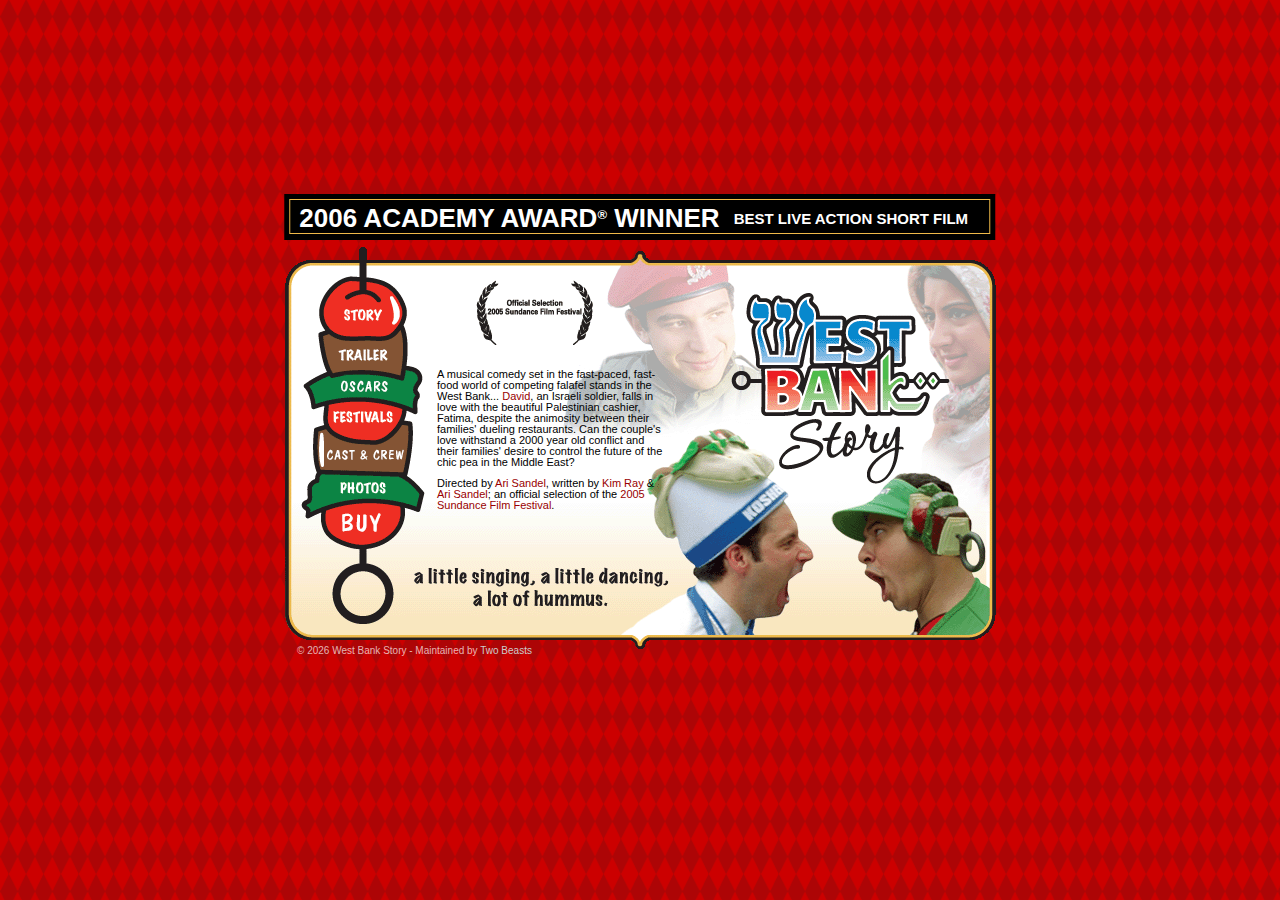
<file: index.html>
<!DOCTYPE html>
<html lang="en">
<head>
  <meta charset="utf-8">
  <meta http-equiv="X-UA-Compatible" content="IE=edge,chrome=1">
  <meta name="viewport" content="width=device-width,initial-scale=1">

  <title>West Bank Story</title>

  <!--  Essential META Tags -->
  <meta property="og:title" content="West Bank Story">
  <meta property="og:description" content="Website for West Bank Story, a musical comedy set in the fast-paced, fast-food world of competing falafel stands in the West Bank.">
  <meta property="og:image" content="./images/social_media_share.png">
  <meta property="og:url" content="https://westbankstory.com">
  <meta name="twitter:card" content="summary_large_image">


  <!--  Non-Essential, But Recommended -->
  <meta property="og:site_name" content="West Bank Story">
  <meta name="twitter:image:alt" content="West Bank Story">

  <link rel="stylesheet" href="css/style.css">

  <!--[if IE]>
    <script src="http://html5shiv.googlecode.com/svn/trunk/html5.js"></script>
  <![endif]-->
</head>

<body>
  <main>
    <div class="content-wrapper">

      <div class="banner">
        <div class="banner-content">
          <h2>2006 ACADEMY AWARD<sup>&reg;</sup> WINNER</h2><h3>BEST LIVE ACTION SHORT FILM</h3>
        </div>
      </div>

      <img class="content-background" src="./images/index_content.gif" alt="Site Background and Navigation" usemap="#navigation" />
      <map name="navigation">
        <area alt="Story" shape="rect" coords="50, 64, 117, 81" href="story.html">
        <area alt="Trailer" shape="rect" coords="60, 102, 121, 121" href="https://www.youtube.com/watch?v=M18vvLliJNU" target="_blank" rel="noopener">
        <area alt="Oscars" shape="rect" coords="50, 134, 130, 152" href="oscars.html">
        <area alt="Festivals" shape="rect" coords="55, 163, 126, 182" href="festivals.html">
        <area alt="Cast and Crew" shape="rect" coords="43, 204, 135, 222" href="http://www.imdb.com/title/tt0438575/fullcredits/" target="_blank" rel="noopener">
        <area alt="Photos" shape="rect" coords="60, 237, 119, 253" href="photos.html">
        <area alt="Buy" shape="rect" coords="55, 265, 124, 286" href="https://itunes.apple.com/us/movie/west-bank-story/id503678649" target="_blank" rel="noopener">
        <area alt="Festivals" shape="rect" coords="190, 31, 335, 108" href="festivals.html">
      </map>

      <div class="content">

        <a href="/"><img class="logo" src="./images/logo.png" alt="West Bank Story Logo" /></a>

        <nav>
          <ul>
            <li><a href="story.html">Story</a></li>
            <li><a href="trailer.html">Trailer</a></li>
            <li><a href="oscars.html">Oscars</a></li>
            <li><a href="festivals.html">Festivals</a></li>
            <li><a href="http://www.imdb.com/title/tt0438575/fullcredits/" target="_blank" rel="noopener">Cast &amp; Crew</a></li>
            <li><a href="photos.html">Photos</a></li>
            <li><a href="https://itunes.apple.com/us/movie/west-bank-story/id503678649" target="_blank" rel="noopener">Buy</a></li>
          </ul>
        </nav>

        <p>A musical comedy set in the fast-paced, fast-food world of competing falafel stands in the West Bank... <a href="http://www.imdb.com/name/nm1797112/?ref_=ttfc_fc_cl_t1" target="_blank" rel="noopener">David</a>, an Israeli soldier, falls in love with the beautiful Palestinian cashier, Fatima, despite the animosity between their families' dueling restaurants. Can the couple's love withstand a 2000 year old conflict and their families' desire to control the future of the chic pea in the Middle East?</p>

        <p>Directed by <a href="http://www.imdb.com/name/nm1847738/?ref_=ttfc_fc_dr1" target="_blank" rel="noopener">Ari Sandel</a>, written by <a href="http://www.imdb.com/name/nm1640828/?ref_=ttfc_fc_wr1" target="_blank" rel="noopener">Kim Ray</a> &amp; <a href="http://www.imdb.com/name/nm1847738/?ref_=ttfc_fc_dr1" target="_blank" rel="noopener">Ari Sandel</a>; an official selection of the <a href="festivals.html">2005 Sundance Film Festival</a>.</p>
      </div>

      <div class="copyright">
        &copy; <script type="text/javascript"> document.write(new Date().getFullYear());</script> West Bank Story - Maintained by <a href="https://twobeasts.co" target="_blank" rel="noopener">Two Beasts</a>
      </div>
    </div>
  </main>
</body>
</html>
</file>
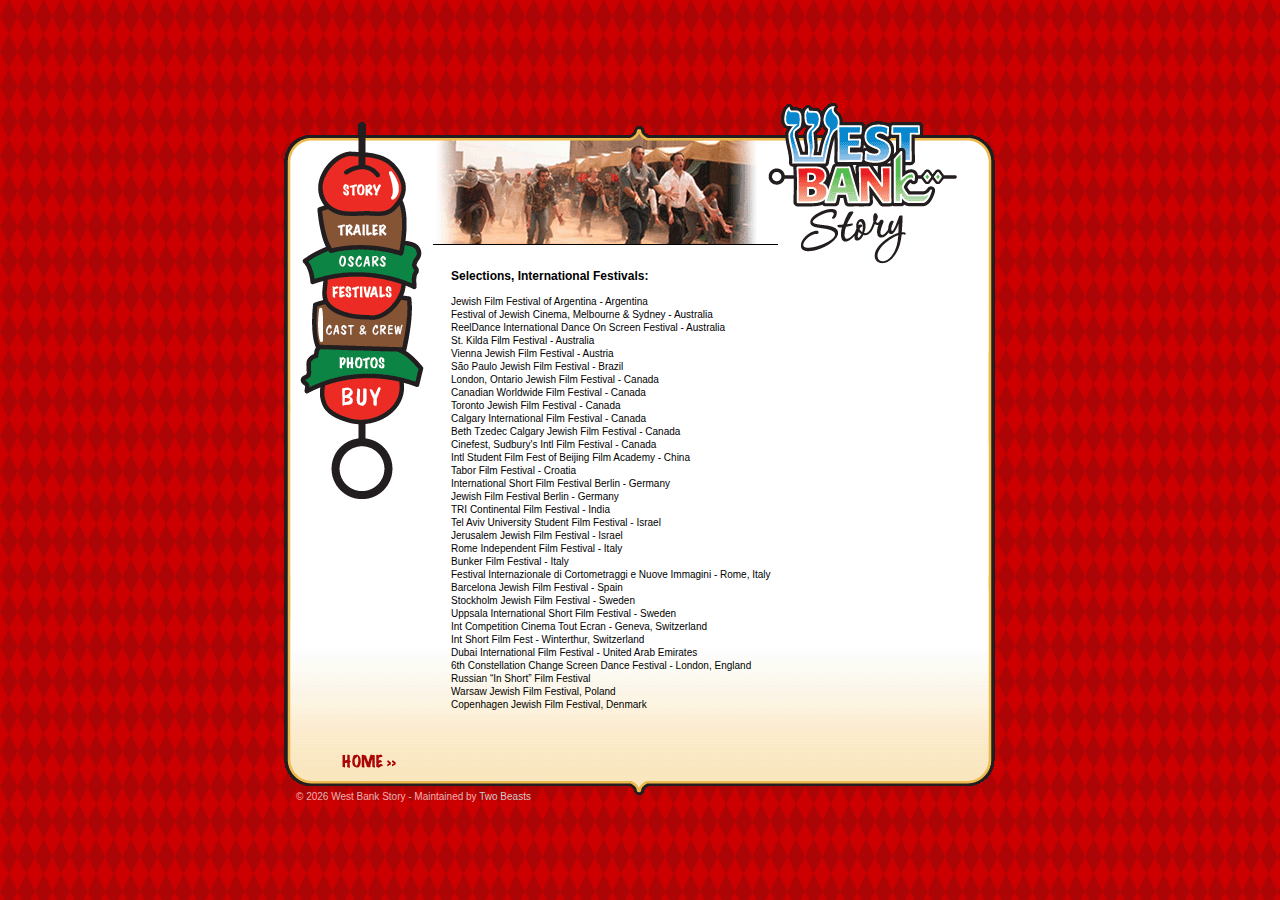
<file: festivals-international.html>
<!DOCTYPE html>
<html lang="en">
<head>
  <meta charset="utf-8">
  <meta http-equiv="X-UA-Compatible" content="IE=edge,chrome=1">
  <meta name="viewport" content="width=device-width,initial-scale=1">

  <title>International Festivals | West Bank Story</title>

  <!--  Essential META Tags -->
  <meta property="og:title" content="International Festivals | West Bank Story">
  <meta property="og:description" content="Website for West Bank Story, a musical comedy set in the fast-paced, fast-food world of competing falafel stands in the West Bank.">
  <meta property="og:image" content="./images/social_media_share.png">
  <meta property="og:url" content="https://westbankstory.com">
  <meta name="twitter:card" content="summary_large_image">


  <!--  Non-Essential, But Recommended -->
  <meta property="og:site_name" content="West Bank Story">
  <meta name="twitter:image:alt" content="West Bank Story">

  <link rel="stylesheet" href="css/style.css">

  <!--[if IE]>
    <script src="http://html5shiv.googlecode.com/svn/trunk/html5.js"></script>
  <![endif]-->
</head>

<body>
  <main>
    <div class="content-wrapper">
      <img class="content-background" src="./images/subpage_content.gif" alt="Site Background and Navigation" usemap="#navigation" />
      <map name="navigation">
        <area alt="Story" shape="rect" coords="50, 84, 117, 111" href="story.html">
        <area alt="Trailer" shape="rect" coords="60, 122, 121, 141" href="https://www.youtube.com/watch?v=M18vvLliJNU" target="_blank" rel="noopener">
        <area alt="Oscars" shape="rect" coords="50, 154, 130, 172" href="oscars.html">
        <area alt="Festivals" shape="rect" coords="55, 183, 126, 202" href="festivals.html">
        <area alt="Cast and Crew" shape="rect" coords="43, 224, 135, 242" href="http://www.imdb.com/title/tt0438575/fullcredits/" target="_blank" rel="noopener">
        <area alt="Photos" shape="rect" coords="60, 257, 119, 273" href="photos.html">
        <area alt="Buy" shape="rect" coords="55, 285, 124, 306" href="https://itunes.apple.com/us/movie/west-bank-story/id503678649" target="_blank" rel="noopener">
        <area alt="Festivals" shape="rect" coords="190, 51, 335, 128" href="festivals.html">
        <area shape="rect" coords="55, 645, 129, 675" href="/">
      </map>

      <div class="content content-sub-page festivals">

        <a href="/"><img class="logo" src="./images/logo.png" alt="West Bank Story Logo" /></a>

        <nav>
          <ul>
            <li><a href="story.html">Story</a></li>
            <li><a href="trailer.html">Trailer</a></li>
            <li><a href="oscars.html">Oscars</a></li>
            <li><a class="active" href="festivals.html">Festivals</a></li>
            <li><a href="http://www.imdb.com/title/tt0438575/fullcredits/" target="_blank" rel="noopener">Cast &amp; Crew</a></li>
            <li><a href="photos.html">Photos</a></li>
            <li><a href="https://itunes.apple.com/us/movie/west-bank-story/id503678649" target="_blank" rel="noopener">Buy</a></li>
          </ul>
        </nav>

        <p><strong>Selections, International Festivals:</strong></p>

        <table width="100%" class="two-column-table">
          <tbody>
            <tr>
              <td>
                Jewish Film Festival of Argentina - Argentina<br/>
                Festival of Jewish Cinema, Melbourne &amp; Sydney - Australia<br/> 
                ReelDance International Dance On Screen Festival - Australia<br/>
                St. Kilda Film Festival - Australia<br/>
                Vienna Jewish Film Festival - Austria<br/>
                São Paulo Jewish Film Festival - Brazil<br/>
                London, Ontario Jewish Film Festival - Canada<br/>
                Canadian Worldwide Film Festival - Canada<br/>
                Toronto Jewish Film Festival - Canada<br/>
                Calgary International Film Festival - Canada<br/>
                Beth Tzedec Calgary Jewish Film Festival - Canada<br/>
                Cinefest, Sudbury's Intl Film Festival - Canada <br/>
                Intl Student Film Fest of Beijing Film Academy - China<br/>
                Tabor Film Festival - Croatia<br/>
                International Short Film Festival Berlin - Germany<br/>
                Jewish Film Festival Berlin - Germany<br/>
                TRI Continental Film Festival - India <br/>
                Tel Aviv University Student Film Festival - Israel<br/>
                Jerusalem Jewish Film Festival - Israel <br/>
                Rome Independent Film Festival - Italy<br/>
                Bunker Film Festival - Italy<br/>
                Festival Internazionale di Cortometraggi e Nuove Immagini - Rome, Italy<br/>
                Barcelona Jewish Film Festival - Spain <br/>
                Stockholm Jewish Film Festival - Sweden<br/>
                Uppsala International Short Film Festival - Sweden<br/>
                Int Competition Cinema Tout Ecran - Geneva, Switzerland <br/>
                Int Short Film Fest - Winterthur, Switzerland <br/>
                Dubai International Film Festival - United Arab Emirates<br/>
                6th Constellation Change Screen Dance Festival - London, England<br/>
                Russian “In Short” Film Festival<br/>
                Warsaw Jewish Film Festival, Poland<br/>
                Copenhagen Jewish Film Festival, Denmark
              </td>
            </tr>
          </tbody>
        </table>
      </div>

      <div class="copyright">
        &copy; <script type="text/javascript"> document.write(new Date().getFullYear());</script> West Bank Story - Maintained by <a href="https://twobeasts.co" target="_blank" rel="noopener">Two Beasts</a>
      </div>
    </div>
  </main>
</body>
</html>
</file>
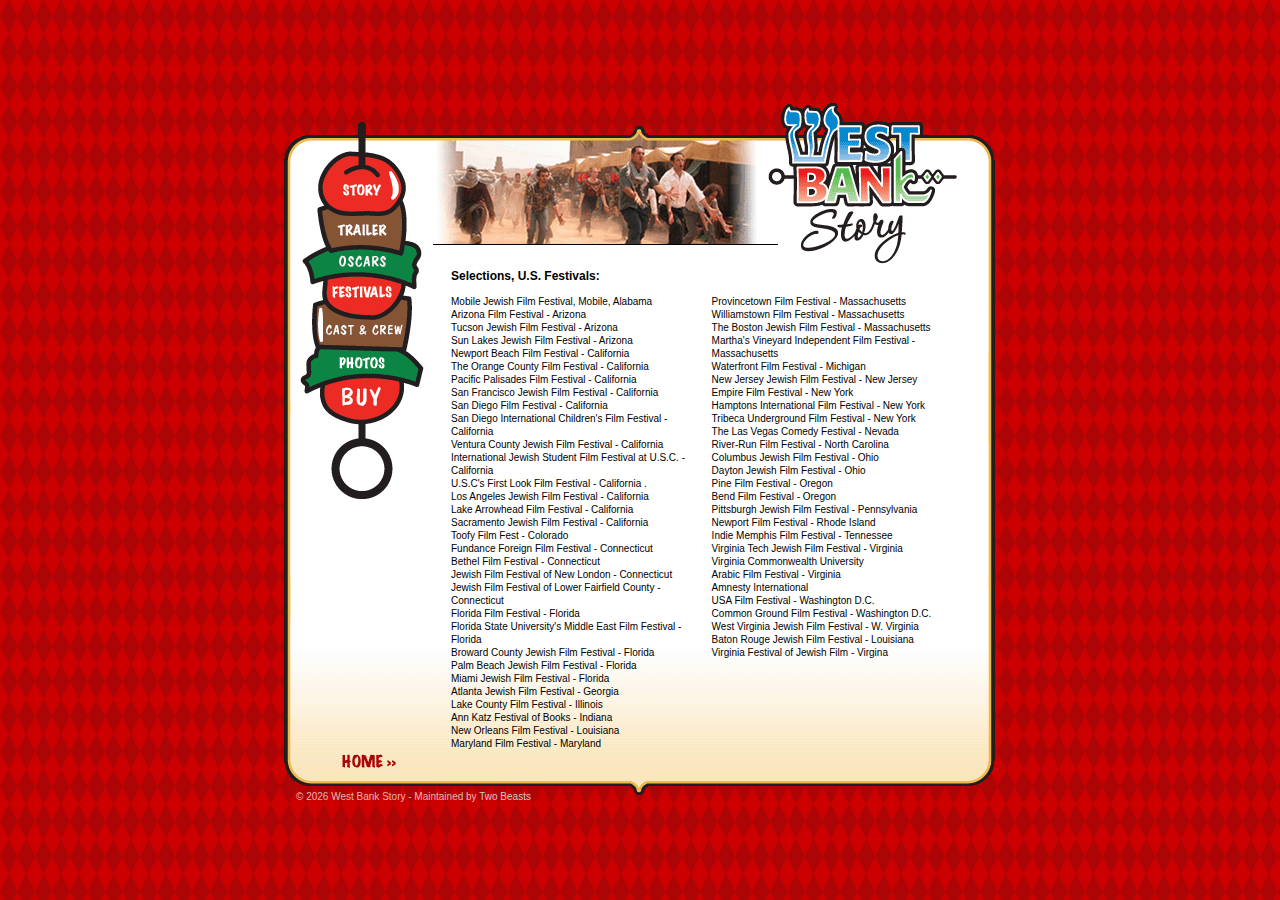
<file: festivals-us.html>
<!DOCTYPE html>
<html lang="en">
<head>
  <meta charset="utf-8">
  <meta http-equiv="X-UA-Compatible" content="IE=edge,chrome=1">
  <meta name="viewport" content="width=device-width,initial-scale=1">

  <title>U.S. Festivals | West Bank Story</title>

  <!--  Essential META Tags -->
  <meta property="og:title" content="U.S. Festivals | West Bank Story">
  <meta property="og:description" content="Website for West Bank Story, a musical comedy set in the fast-paced, fast-food world of competing falafel stands in the West Bank.">
  <meta property="og:image" content="./images/social_media_share.png">
  <meta property="og:url" content="https://westbankstory.com">
  <meta name="twitter:card" content="summary_large_image">


  <!--  Non-Essential, But Recommended -->
  <meta property="og:site_name" content="West Bank Story">
  <meta name="twitter:image:alt" content="West Bank Story">

  <link rel="stylesheet" href="css/style.css">

  <!--[if IE]>
    <script src="http://html5shiv.googlecode.com/svn/trunk/html5.js"></script>
  <![endif]-->
</head>

<body>
  <main>
    <div class="content-wrapper">
      <img class="content-background" src="./images/subpage_content.gif" alt="Site Background and Navigation" usemap="#navigation" />
      <map name="navigation">
        <area alt="Story" shape="rect" coords="50, 84, 117, 111" href="story.html">
        <area alt="Trailer" shape="rect" coords="60, 122, 121, 141" href="https://www.youtube.com/watch?v=M18vvLliJNU" target="_blank" rel="noopener">
        <area alt="Oscars" shape="rect" coords="50, 154, 130, 172" href="oscars.html">
        <area alt="Festivals" shape="rect" coords="55, 183, 126, 202" href="festivals.html">
        <area alt="Cast and Crew" shape="rect" coords="43, 224, 135, 242" href="http://www.imdb.com/title/tt0438575/fullcredits/" target="_blank" rel="noopener">
        <area alt="Photos" shape="rect" coords="60, 257, 119, 273" href="photos.html">
        <area alt="Buy" shape="rect" coords="55, 285, 124, 306" href="https://itunes.apple.com/us/movie/west-bank-story/id503678649" target="_blank" rel="noopener">
        <area alt="Festivals" shape="rect" coords="190, 51, 335, 128" href="festivals.html">
        <area shape="rect" coords="55, 645, 129, 675" href="/">
      </map>

      <div class="content content-sub-page festivals">

        <a href="/"><img class="logo" src="./images/logo.png" alt="West Bank Story Logo" /></a>

        <nav>
          <ul>
            <li><a href="story.html">Story</a></li>
            <li><a href="trailer.html">Trailer</a></li>
            <li><a href="oscars.html">Oscars</a></li>
            <li><a class="active" href="festivals.html">Festivals</a></li>
            <li><a href="http://www.imdb.com/title/tt0438575/fullcredits/" target="_blank" rel="noopener">Cast &amp; Crew</a></li>
            <li><a href="photos.html">Photos</a></li>
            <li><a href="https://itunes.apple.com/us/movie/west-bank-story/id503678649" target="_blank" rel="noopener">Buy</a></li>
          </ul>
        </nav>

        <p><strong>Selections, U.S. Festivals:</strong></p>

        <table width="100%" class="two-column-table">
          <tbody>
            <tr>
              <td>
                Mobile Jewish Film Festival, Mobile, Alabama<br/>
                Arizona Film Festival - Arizona<br/>
                Tucson Jewish Film Festival - Arizona<br/>
                Sun Lakes Jewish Film Festival - Arizona <br/>
                Newport Beach Film Festival - California<br/>
                The Orange County Film Festival - California<br/>
                Pacific Palisades Film Festival - California<br/>
                San Francisco Jewish Film Festival - California<br/>
                San Diego Film Festival - California<br/>
                San Diego International Children's Film Festival - California<br/>
                Ventura County Jewish Film Festival - California<br/>
                International Jewish Student Film Festival at U.S.C. - California<br/>
                U.S.C's First Look Film Festival - California .<br/>
                Los Angeles Jewish Film Festival - California<br/>
                Lake Arrowhead Film Festival - California<br/>
                Sacramento Jewish Film Festival - California<br/>
                Toofy Film Fest - Colorado<br/>
                Fundance Foreign Film Festival - Connecticut<br/>
                Bethel Film Festival - Connecticut<br/>
                Jewish Film Festival of New London - Connecticut<br/>
                Jewish Film Festival of Lower Fairfield County - Connecticut <br/>
                Florida Film Festival - Florida<br/>
                Florida State University's Middle East Film Festival - Florida<br/> 
                Broward County Jewish Film Festival - Florida<br/>
                Palm Beach Jewish Film Festival - Florida<br/>
                Miami Jewish Film Festival - Florida<br/>
                Atlanta Jewish Film Festival - Georgia<br/>
                Lake County Film Festival - Illinois<br/>
                Ann Katz Festival of Books - Indiana<br/>
                New Orleans Film Festival - Louisiana<br/>
                Maryland Film Festival - Maryland
              </td>
              <td>
                Provincetown Film Festival - Massachusetts<br/>
                Williamstown Film Festival - Massachusetts <br/>
                The Boston Jewish Film Festival - Massachusetts<br/>
                Martha's Vineyard Independent Film Festival - Massachusetts<br/>
                Waterfront Film Festival - Michigan<br/>
                New Jersey Jewish Film Festival - New Jersey<br/>
                Empire Film Festival - New York<br/>
                Hamptons International Film Festival - New York<br/>
                Tribeca Underground Film Festival - New York<br/>
                The Las Vegas Comedy Festival - Nevada<br/>
                River-Run Film Festival - North Carolina<br/>
                Columbus Jewish Film Festival - Ohio<br/>
                Dayton Jewish Film Festival - Ohio<br/>
                Pine Film Festival - Oregon<br/>
                Bend Film Festival - Oregon<br/>
                Pittsburgh Jewish Film Festival - Pennsylvania<br/>
                Newport Film Festival - Rhode Island<br/>
                Indie Memphis Film Festival - Tennessee<br/>
                Virginia Tech Jewish Film Festival - Virginia<br/>
                Virginia Commonwealth University<br/>
                Arabic Film Festival - Virginia<br/>
                Amnesty International<br/>
                USA Film Festival - Washington D.C.<br/>
                Common Ground Film Festival - Washington D.C.<br/>
                West Virginia Jewish Film Festival - W. Virginia<br/>
                Baton Rouge Jewish Film Festival - Louisiana<br/>
                Virginia Festival of Jewish Film - Virgina
              </td>
            </tr>
          </tbody>
        </table>
      </div>

      <div class="copyright">
        &copy; <script type="text/javascript"> document.write(new Date().getFullYear());</script> West Bank Story - Maintained by <a href="https://twobeasts.co" target="_blank" rel="noopener">Two Beasts</a>
      </div>
    </div>
  </main>
</body>
</html>
</file>
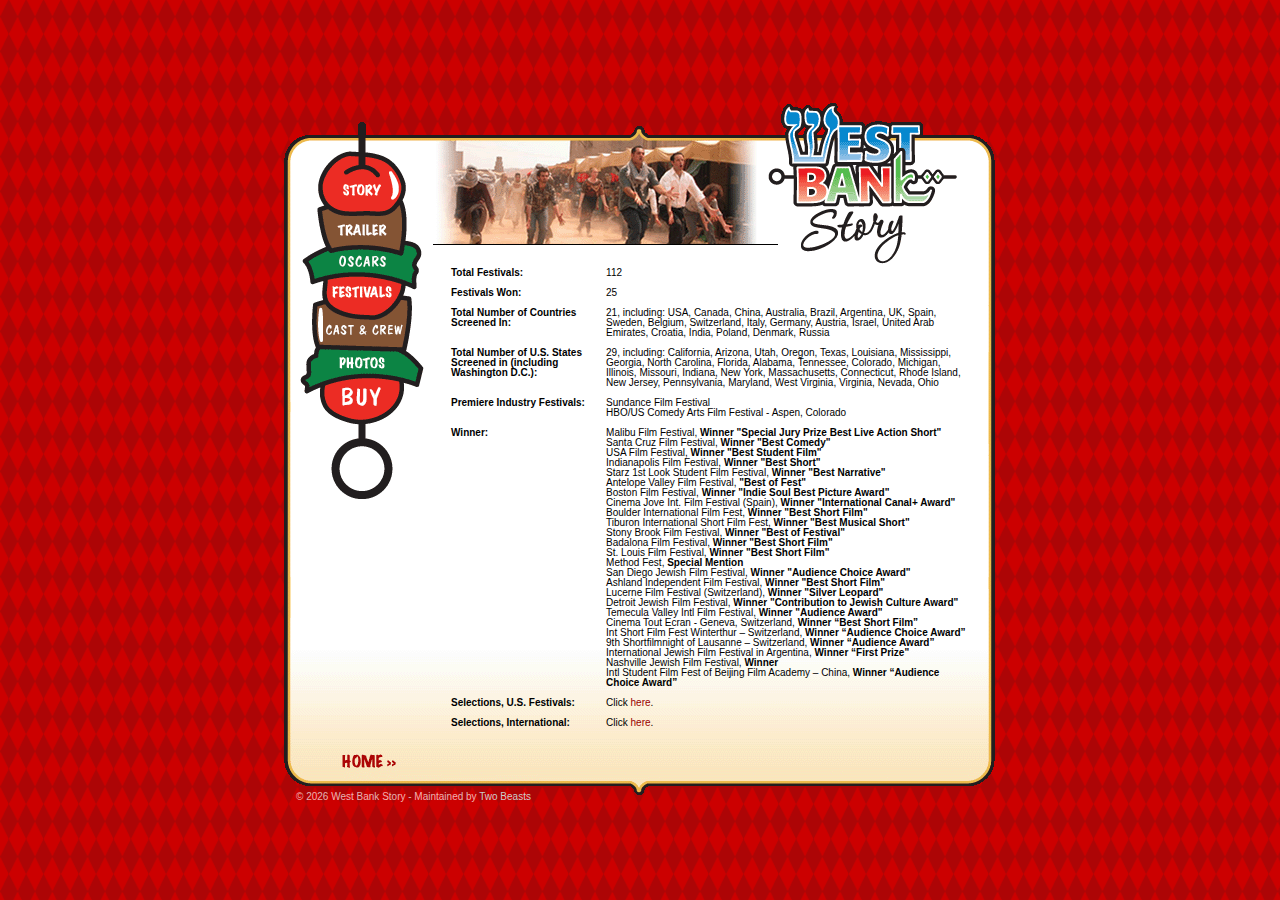
<file: festivals.html>
<!DOCTYPE html>
<html lang="en">
<head>
  <meta charset="utf-8">
  <meta http-equiv="X-UA-Compatible" content="IE=edge,chrome=1">
  <meta name="viewport" content="width=device-width,initial-scale=1">

  <title>Festivals | West Bank Story</title>

  <!--  Essential META Tags -->
  <meta property="og:title" content="Festivals | West Bank Story">
  <meta property="og:description" content="Website for West Bank Story, a musical comedy set in the fast-paced, fast-food world of competing falafel stands in the West Bank.">
  <meta property="og:image" content="./images/social_media_share.png">
  <meta property="og:url" content="https://westbankstory.com">
  <meta name="twitter:card" content="summary_large_image">


  <!--  Non-Essential, But Recommended -->
  <meta property="og:site_name" content="West Bank Story">
  <meta name="twitter:image:alt" content="West Bank Story">

  <link rel="stylesheet" href="css/style.css">

  <!--[if IE]>
    <script src="http://html5shiv.googlecode.com/svn/trunk/html5.js"></script>
  <![endif]-->
</head>

<body>
  <main>
    <div class="content-wrapper">
      <img class="content-background" src="./images/subpage_content.gif" alt="Site Background and Navigation" usemap="#navigation" />
      <map name="navigation">
        <area alt="Story" shape="rect" coords="50, 84, 117, 111" href="story.html">
        <area alt="Trailer" shape="rect" coords="60, 122, 121, 141" href="https://www.youtube.com/watch?v=M18vvLliJNU" target="_blank" rel="noopener">
        <area alt="Oscars" shape="rect" coords="50, 154, 130, 172" href="oscars.html">
        <area alt="Festivals" shape="rect" coords="55, 183, 126, 202" href="festivals.html">
        <area alt="Cast and Crew" shape="rect" coords="43, 224, 135, 242" href="http://www.imdb.com/title/tt0438575/fullcredits/" target="_blank" rel="noopener">
        <area alt="Photos" shape="rect" coords="60, 257, 119, 273" href="photos.html">
        <area alt="Buy" shape="rect" coords="55, 285, 124, 306" href="https://itunes.apple.com/us/movie/west-bank-story/id503678649" target="_blank" rel="noopener">
        <area alt="Festivals" shape="rect" coords="190, 51, 335, 128" href="festivals.html">
        <area shape="rect" coords="55, 645, 129, 675" href="/">
      </map>

      <div class="content content-sub-page festivals">

        <a href="/"><img class="logo" src="./images/logo.png" alt="West Bank Story Logo" /></a>

        <nav>
          <ul>
            <li><a href="story.html">Story</a></li>
            <li><a href="trailer.html">Trailer</a></li>
            <li><a href="oscars.html">Oscars</a></li>
            <li><a class="active" href="festivals.html">Festivals</a></li>
            <li><a href="http://www.imdb.com/title/tt0438575/fullcredits/" target="_blank" rel="noopener">Cast &amp; Crew</a></li>
            <li><a href="photos.html">Photos</a></li>
            <li><a href="https://itunes.apple.com/us/movie/west-bank-story/id503678649" target="_blank" rel="noopener">Buy</a></li>
          </ul>
        </nav>

        <table width="100%">
          <tbody>
            <tr>
              <td class="left">Total Festivals:</td>
              <td>112</td>
            </tr>
            <tr>
              <td class="left">Festivals Won:</td>
              <td>25</td>
            </tr>
            <tr>
              <td class="left">Total Number of Countries Screened In:</td>
              <td>21, including: USA, Canada, China, Australia, Brazil, Argentina, UK, Spain, Sweden, Belgium, Switzerland, Italy, Germany, Austria, Israel, United Arab Emirates, Croatia, India, Poland, Denmark, Russia</td>
            </tr>
            <tr>
              <td class="left">Total Number of U.S. States Screened in (including Washington D.C.):</td>
              <td>29, including: California, Arizona, Utah, Oregon, Texas, Louisiana, Mississippi, Georgia, North Carolina, Florida, Alabama, Tennessee, Colorado, Michigan, Illinois, Missouri, Indiana, New York, Massachusetts, Connecticut, Rhode Island, New Jersey, Pennsylvania, Maryland, West Virginia, Virginia, Nevada, Ohio</td>
            </tr>
            <tr>
              <td class="left">Premiere Industry Festivals:</td>
              <td>
                Sundance Film Festival <br/>
                HBO/US Comedy Arts Film Festival - Aspen, Colorado
              </td>
            </tr>
            <tr>
              <td class="left">Winner:</td>
              <td>
                Malibu Film Festival, <strong>Winner "Special Jury Prize Best Live Action Short"</strong><br/>
                Santa Cruz Film Festival, <strong>Winner "Best Comedy"</strong><br/>
                USA Film Festival, <strong>Winner "Best Student Film"</strong><br/> 
                Indianapolis Film Festival, <strong>Winner "Best Short"</strong><br/>
                Starz 1st Look Student Film Festival, <strong>Winner "Best Narrative"</strong><br/>
                Antelope Valley Film Festival, <strong>"Best of Fest"</strong><br/>
                Boston Film Festival, <strong>Winner "Indie Soul Best Picture Award"</strong><br/>
                Cinema Jove Int. Film Festival (Spain), <strong>Winner "International Canal+ Award"</strong><br/>
                Boulder International Film Fest, <strong>Winner "Best Short Film"</strong><br/>
                Tiburon International Short Film Fest, <strong>Winner "Best Musical Short"</strong><br/>
                Stony Brook Film Festival, <strong>Winner "Best of Festival"</strong><br/>
                Badalona Film Festival, <strong>Winner "Best Short Film"</strong><br/>
                St. Louis Film Festival, <strong>Winner "Best Short Film"</strong><br/>
                Method Fest, <strong>Special Mention</strong><br/>
                San Diego Jewish Film Festival, <strong>Winner "Audience Choice Award"</strong><br/>
                Ashland Independent Film Festival, <strong>Winner "Best Short Film"</strong><br/>
                Lucerne Film Festival (Switzerland), <strong>Winner "Silver Leopard"</strong><br/>
                Detroit Jewish Film Festival, <strong>Winner "Contribution to Jewish Culture Award"</strong><br/>
                Temecula Valley Intl Film Festival, <strong>Winner "Audience Award"</strong><br/>
                Cinema Tout Ecran - Geneva, Switzerland, <strong>Winner “Best Short Film”</strong><br/>
                Int Short Film Fest Winterthur – Switzerland, <strong>Winner “Audience Choice Award”</strong><br/>
                9th Shortfilmnight of Lausanne – Switzerland, <strong>Winner “Audience Award”</strong><br/>
                International Jewish Film Festival in Argentina, <strong>Winner “First Prize"</strong><br/>
                Nashville Jewish Film Festival, <strong>Winner</strong><br/>
                Intl Student Film Fest of Beijing Film Academy – China, <strong>Winner “Audience Choice Award”</strong>
              </td>
            </tr>
            <tr>
              <td class="left">Selections, U.S. Festivals:</td>
              <td>
                Click <a href="festivals-us.html">here</a>.
              </td>
            </tr>
            <tr>
              <td class="left">Selections, International:</td>
              <td>
                Click <a href="festivals-international.html">here</a>.
              </td>
            </tr>
          </tbody>
        </table>
      </div>

      <div class="copyright">
        &copy; <script type="text/javascript"> document.write(new Date().getFullYear());</script> West Bank Story - Maintained by <a href="https://twobeasts.co" target="_blank" rel="noopener">Two Beasts</a>
      </div>
    </div>
  </main>
</body>
</html>
</file>
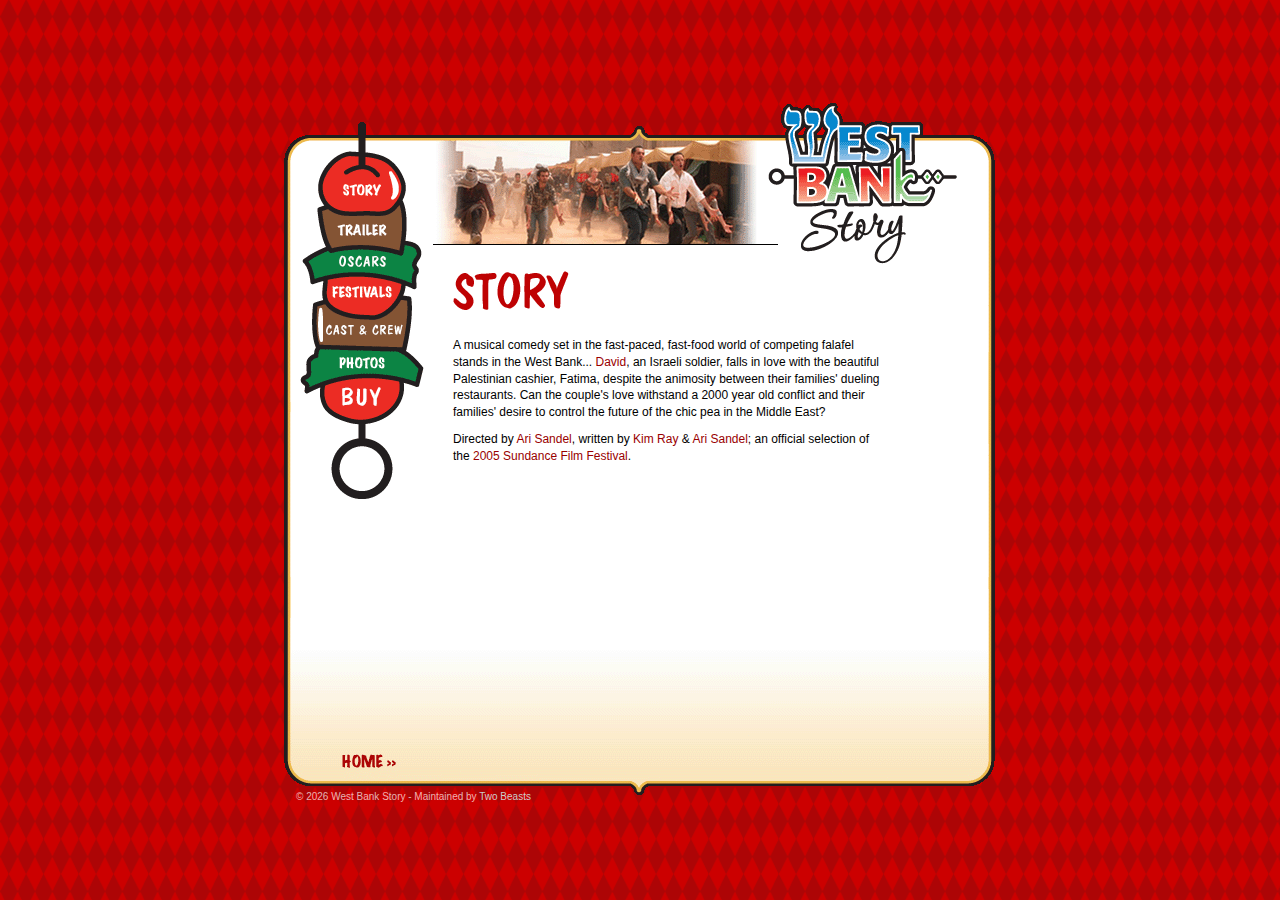
<file: story.html>
<!DOCTYPE html>
<html lang="en">
<head>
  <meta charset="utf-8">
  <meta http-equiv="X-UA-Compatible" content="IE=edge,chrome=1">
  <meta name="viewport" content="width=device-width,initial-scale=1">

  <title>Story | West Bank Story</title>

  <!--  Essential META Tags -->
  <meta property="og:title" content="Story | West Bank Story">
  <meta property="og:description" content="Website for West Bank Story, a musical comedy set in the fast-paced, fast-food world of competing falafel stands in the West Bank.">
  <meta property="og:image" content="./images/social_media_share.png">
  <meta property="og:url" content="https://westbankstory.com">
  <meta name="twitter:card" content="summary_large_image">


  <!--  Non-Essential, But Recommended -->
  <meta property="og:site_name" content="West Bank Story">
  <meta name="twitter:image:alt" content="West Bank Story">

  <link rel="stylesheet" href="css/style.css">

  <!--[if IE]>
    <script src="http://html5shiv.googlecode.com/svn/trunk/html5.js"></script>
  <![endif]-->
</head>

<body>
  <main>
    <div class="content-wrapper">
      <img class="content-background" src="./images/subpage_content.gif" alt="Site Background and Navigation" usemap="#navigation" />
      <map name="navigation">
        <area alt="Story" shape="rect" coords="50, 84, 117, 111" href="story.html">
        <area alt="Trailer" shape="rect" coords="60, 122, 121, 141" href="https://www.youtube.com/watch?v=M18vvLliJNU" target="_blank" rel="noopener">
        <area alt="Oscars" shape="rect" coords="50, 154, 130, 172" href="oscars.html">
        <area alt="Festivals" shape="rect" coords="55, 183, 126, 202" href="festivals.html">
        <area alt="Cast and Crew" shape="rect" coords="43, 224, 135, 242" href="http://www.imdb.com/title/tt0438575/fullcredits/" target="_blank" rel="noopener">
        <area alt="Photos" shape="rect" coords="60, 257, 119, 273" href="photos.html">
        <area alt="Buy" shape="rect" coords="55, 285, 124, 306" href="https://itunes.apple.com/us/movie/west-bank-story/id503678649" target="_blank" rel="noopener">
        <area alt="Festivals" shape="rect" coords="190, 51, 335, 128" href="festivals.html">
        <area shape="rect" coords="55, 645, 129, 675" href="/">
      </map>

      <div class="content content-sub-page">

        <a href="/"><img class="logo" src="./images/logo.png" alt="West Bank Story Logo" /></a>

        <nav>
          <ul>
            <li><a class="active" href="story.html">Story</a></li>
            <li><a href="trailer.html">Trailer</a></li>
            <li><a href="oscars.html">Oscars</a></li>
            <li><a href="festivals.html">Festivals</a></li>
            <li><a href="http://www.imdb.com/title/tt0438575/fullcredits/" target="_blank" rel="noopener">Cast &amp; Crew</a></li>
            <li><a href="photos.html">Photos</a></li>
            <li><a href="https://itunes.apple.com/us/movie/west-bank-story/id503678649" target="_blank" rel="noopener">Buy</a></li>
          </ul>
        </nav>

        <img class="heading" src="./images/headings/story.gif" alt="Story" />

        <p>A musical comedy set in the fast-paced, fast-food world of competing falafel stands in the West Bank... <a href="http://www.imdb.com/name/nm1797112/?ref_=ttfc_fc_cl_t1" target="_blank" rel="noopener">David</a>, an Israeli soldier, falls in love with the beautiful Palestinian cashier, Fatima, despite the animosity between their families' dueling restaurants. Can the couple's love withstand a 2000 year old conflict and their families' desire to control the future of the chic pea in the Middle East?</p>

        <p>Directed by <a href="http://www.imdb.com/name/nm1847738/?ref_=ttfc_fc_dr1" target="_blank" rel="noopener">Ari Sandel</a>, written by <a href="http://www.imdb.com/name/nm1640828/?ref_=ttfc_fc_wr1" target="_blank" rel="noopener">Kim Ray</a> &amp; <a href="http://www.imdb.com/name/nm1847738/?ref_=ttfc_fc_dr1" target="_blank" rel="noopener">Ari Sandel</a>; an official selection of the <a href="festivals.html">2005 Sundance Film Festival</a>.</p>
      </div>

      <div class="copyright">
        &copy; <script type="text/javascript"> document.write(new Date().getFullYear());</script> West Bank Story - Maintained by <a href="https://twobeasts.co" target="_blank" rel="noopener">Two Beasts</a>
      </div>
    </div>
  </main>
</body>
</html>
</file>
<file: css/style.css>
/* http://meyerweb.com/eric/tools/css/reset/ 
   v2.0 | 20110126
   License: none (public domain)
*/

html, body, div, span, applet, object, iframe,
h1, h2, h3, h4, h5, h6, p, blockquote, pre,
a, abbr, acronym, address, big, cite, code,
del, dfn, em, img, ins, kbd, q, s, samp,
small, strike, sub, sup, tt, var,
b, u, i, center,
dl, dt, dd, ol, ul, li,
fieldset, form, label, legend,
table, caption, tbody, tfoot, thead, tr, th, td,
article, aside, canvas, details, embed, 
figure, figcaption, footer, header, hgroup, 
menu, nav, output, ruby, section, summary,
time, mark, audio, video {
  margin: 0;
  padding: 0;
  border: 0;
  font-size: 100%;
  font: inherit;
  vertical-align: baseline;
}

/* HTML5 display-role reset for older browsers */
article, aside, details, figcaption, figure, 
footer, header, hgroup, menu, nav, section {
  display: block;
}

body {
  line-height: 1;
}

ol, ul {
  list-style: none;
}

blockquote, q {
  quotes: none;
}

blockquote:before, blockquote:after,
q:before, q:after {
  content: '';
  content: none;
}

table {
  border-collapse: collapse;
  border-spacing: 0;
}

/* WEST BANK STORY STYLES */

body {
  background-image: url('../images/bg.gif');
  background-color: #990000;
  font-family: Arial, Helvetica, sans-serif;
  font-size: x-small;
}

body a,
body a:link,
body a:visited,
body a:hover,
body a:active {
  text-decoration: none;
  color: #990000;
}

strong {
  font-weight: 600;
}

main {
  position: absolute;
  top: 50%;
  left: 50%;
  transform: translate(-50%, -50%);
}

.content-wrapper {
  position: relative;
}

.banner {
  position: absolute;
  box-sizing: border-box;
  padding: 5px;
  height: 46px;
  width: 98%;
  left: 50%;
  top: -50px;
  transform: translateX(-50%);
  background-color: #000;
  color: #FFF;
}

.banner-content {
  border: 1px solid #EFB949;
  padding: 5px 2px 2px 2px;
}

.banner-content h2, h3 {
  display: inline-block;
  vertical-align: middle;
  padding-left: 7px;
  padding-right: 7px;
  font-weight: 600;
}

.banner-content h2 {
  font-size: 26px;
}

.banner-content h2 sup {
  font-size: 50%;
  line-height: 0;
  position: relative;
  vertical-align: baseline;
  top: -0.65em;
}

.banner-content h3 {
  font-size: 15px;
}

.content {
  width: 231px;
  height: 279px;
  position: absolute;
  top: 125px;
  left: 160px;
}

.content.content-sub-page {
  top: 170px;
  left: 175px;
  width: 60%;
}

.content.content-sub-page.content-sub-page-oscars {
  width: 71%;
  height: auto;
}

.content.content-sub-page.festivals {
  width: 71%;
  height: auto;
}

.content.content-sub-page.photos {
  width: 74%;
  height: auto;
}

.content.content-sub-page.photos p {
  margin-bottom: 0;
}

.content.content-sub-page.photos p.photo-download {
  text-align: center;
  margin-bottom: 20px;
}

.content.content-sub-page.festivals p {
  padding-left: 0;
}

.content.content-sub-page .heading {
  margin-bottom: 20px;
}

.content.content-sub-page p {
  padding-left: 2px;
  font-size: 12px;
  line-height: 1.4;
}

td {
  padding-bottom: 10px;
}

td.left {
  width: 30%;
  font-weight: 600;
}

.two-column-table td {
  line-height: 1.3;
  padding-bottom: 0;
}

.content nav {
  display: none;
  text-transform: uppercase;
  font-weight: 700;
  font-size: 14px;
  text-align: center;
}

.content nav li {
  display: inline-block;
  vertical-align: top;
  margin-left: 10px;
  margin-right: 10px;
  margin-bottom: 20px;
}

.content nav li a.active {
  border-bottom: 2px solid #990000;
}

.content p {
  font-size: 11px;
  margin-bottom: 10px;
}

.content .logo {
  display: none;
  margin: 0 auto;
}

.gallery {
  margin-bottom: 20px;
}

.gallery figure {
  display: inline-block;
  vertical-align: top;
  width: 25%;
}

.gallery figure img {
  max-width: 100%;
  margin-bottom: 5px;
}

.gallery figure figcaption {
  text-align: center;
  font-size: 12px;
}

.gallery figure:first-child {
  width: 21%;
}

.gallery figure:nth-child(2) {
  width: 20%;
}

.gallery figure:nth-child(3) {
  width: 22%;
}

.gallery figure:last-child {
  width: 30%;
}

.gallery.just-images {
  margin-bottom: 0;
}

.gallery.just-images img {
  margin: 0 10px 20px;
  max-width: 200px;
  vertical-align: top;
}

.gallery.just-images img.tall {
  max-height: 200px;
}

.content-sub-page-oscars .gallery.just-images img {
  margin: 0 5px 10px;
}

.copyright {
  position: absolute;
  left: 20px;
  bottom: 0;
  font-size: 10px;
  color: rgba(255, 255, 255, 0.7);
}

.copyright a,
.copyright a:link,
.copyright a:hover,
.copyright a:visited {
  color: #CCC;
}

@media (max-width: 700px) {
  body {
    font-size: 100%;
  }

  main {
    position: relative;
    top: 0;
    left: 0;
    transform: translate(0, 0);
  }

  .content-wrapper {
    display: flex;
    align-items: flex-start;
    align-content: flex-start;
    justify-content: center;
    flex-wrap: wrap;
    height: 100vh;
  }

  .banner {
    position: relative;
    width: 93%;
    height: auto;
    left: inherit;
    top: inherit;
    transform: translateX(0);
  }

  .content-background {
    display: none;
  }

  .content {
    width: 100%;
    height: auto;
    position: relative;
    top: 0;
    left: 0;
    margin: 20px;
    padding: 20px;
    background: 
      linear-gradient(to bottom, rgba(255, 255, 255, 0) 70%,rgba(249, 231, 191, 1) 100%),
      #FFF;
    border-radius: 20px;
    border: 3px solid #ECBC4C;
    box-shadow: 0 0 0 3px #000;
  }

  .content .heading {
    margin: 0 auto;
    display: block;
  }

  .content .sub-heading {
    margin: 0 auto 10px;
    display: block;
  }

  .content.content-sub-page {
    width: 100%;
    height: auto;
    position: relative;
    top: inherit;
    left: inherit;
  }

  .content.content-sub-page.festivals {
    width: 100%;
    font-size: 14px;
    position: relative;
    top: inherit;
    left: inherit;
    height: auto;
  }

  td {
    display: block;
    width: 100%;
    line-height: 1.4;
  }

  td strong {
    display: block;
  }

  td.left {
    width: 100%;
    padding-bottom: 0;
  }


  .content.content-sub-page .heading {
    max-width: 100%;
  }

  .content nav {
    display: block;
  }

  .content p {
    font-size: 16px;
    margin-bottom: 20px;
    line-height: 1.4;
  }

  .content p:last-child {
    margin-bottom: 0;
  }

  .content .logo {
    display: block;
    margin-bottom: 20px;
  }

  .gallery figure,
  .gallery figure:first-child,
  .gallery figure:nth-child(2),
  .gallery figure:nth-child(3),
  .gallery figure:last-child {
    width: 48%;
    margin-bottom: 20px;
  }

  .gallery figure figcaption {
    text-align: left;
  }

  .gallery.just-images {
    text-align: center;
  }

  .gallery.just-images img {
    margin: 0 10px 20px;
    max-width: 200px;
    vertical-align: top;
  }

  .copyright {
    position: relative;
    bottom: inherit;
    left: inherit;
    text-align: center;
    padding-bottom: 20px;
  }
}
</file>
